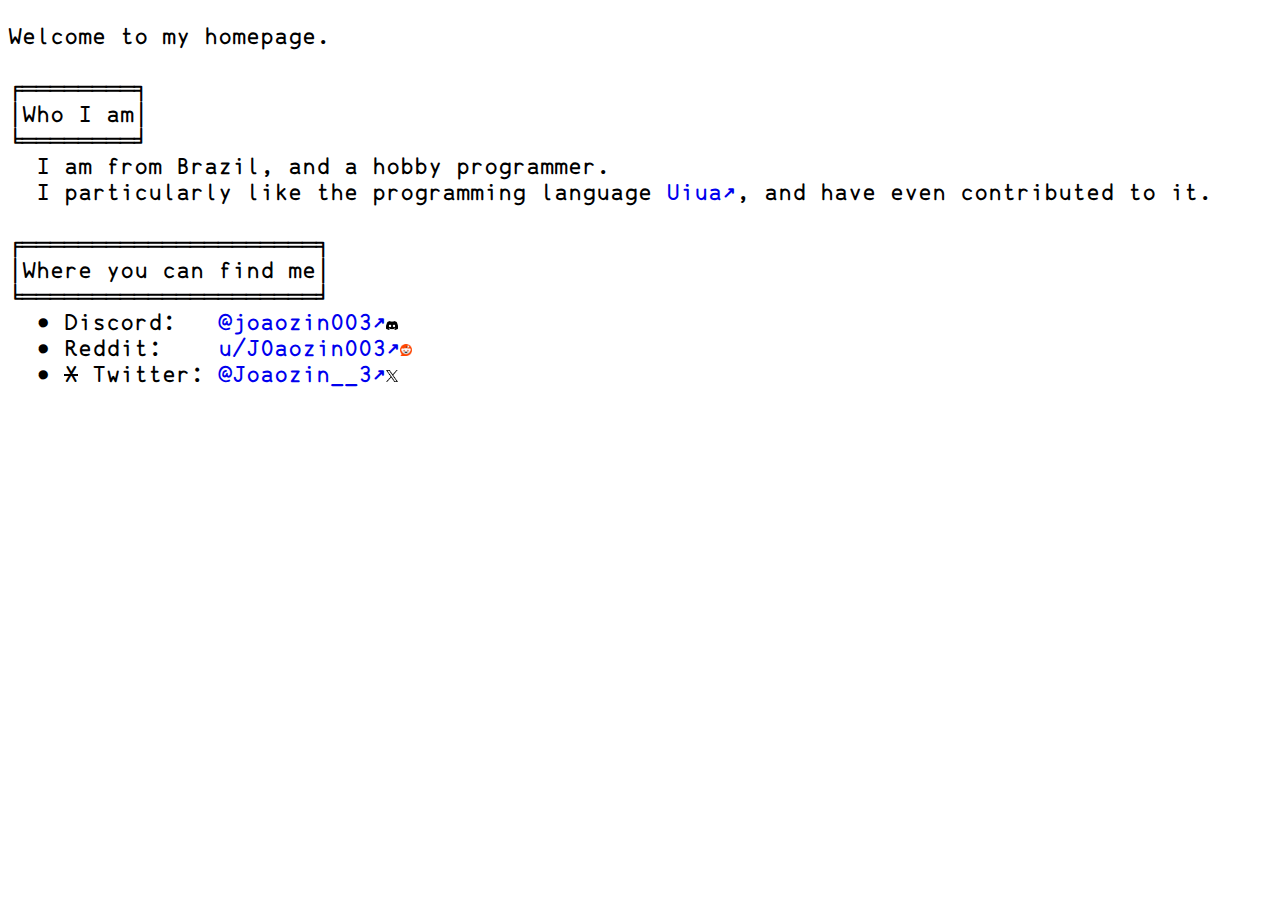
<file: index.html>
<!DOCTYPE HTML>
<html>
  <head>
    <meta charset="utf-8">
    <title>JoaoFelipe3's site</title>
    <link rel="stylesheet" href="./styles.css">
  </head>
  <body>
    <pre>
Welcome to my homepage.

╒════════╕
│Who I am│
╘════════╛
  I am from Brazil, and a hobby programmer.
  I particularly like the programming language <a href="https://www.uiua.org">Uiua</a>, and have even contributed to it.

╒═════════════════════╕
│Where you can find me│
╘═════════════════════╛
  • Discord:   <a href="https://discord.com/users/1009443339541680199">@joaozin003</a><span class="icon"><img src="imgs/discord.png"></span>
  • Reddit:    <a href="https://reddit.com/u/J0aozin003">u/J0aozin003</a><span class="icon"><img src="imgs/reddit.png"></span>
  • <s>X</s> Twitter: <a href="https://x.com/Joaozin__3">@Joaozin__3</a><span class="icon"><img src="imgs/x.png"></span></pre>
  </body>
</html>
</file>
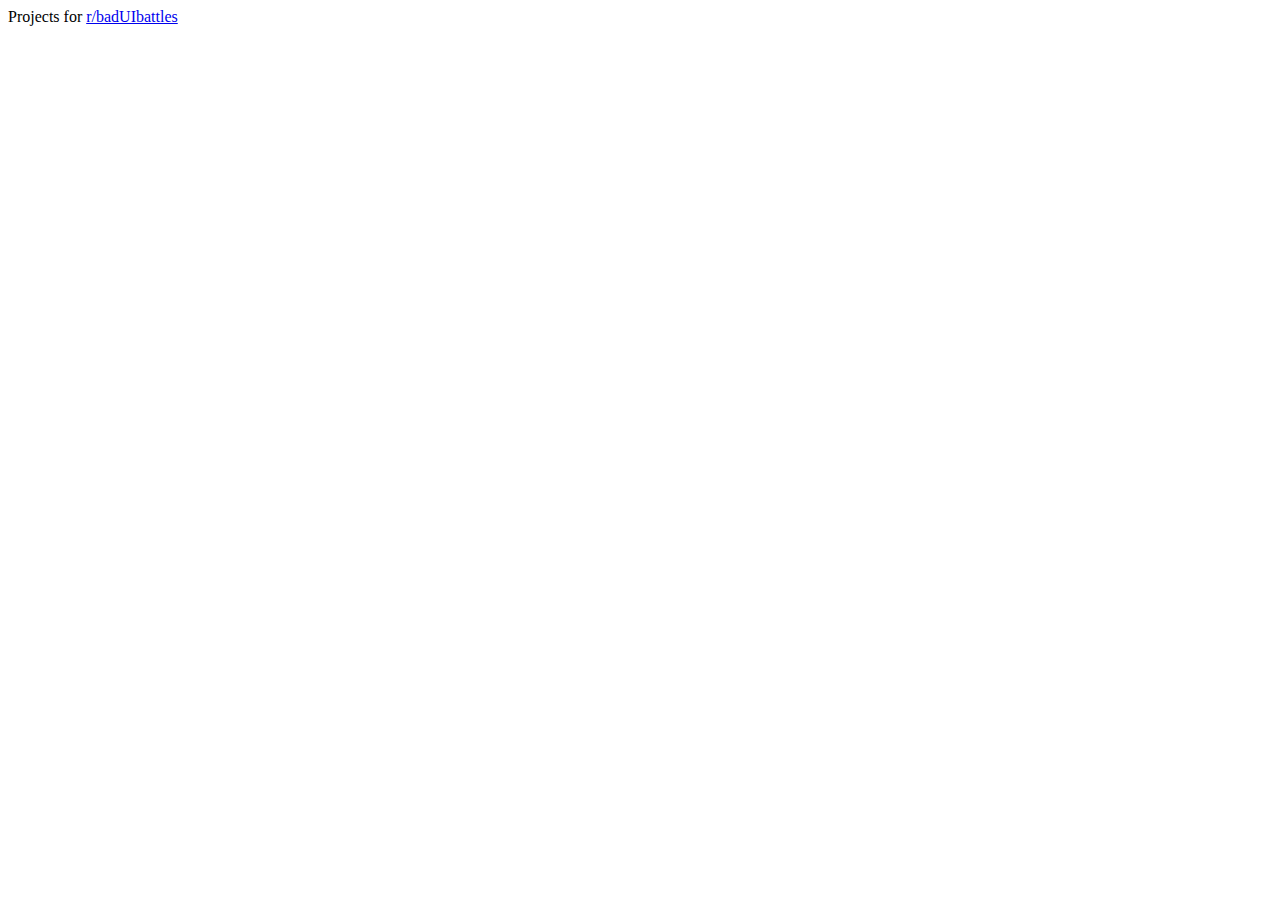
<file: badUIBattles/index.html>
<!DOCTYPE HTML>
<html>
  <head>
    <meta charset="utf-8">
    <title>Bad UI Batlles</title>
  </head>
  <body>
    Projects for <a href="https://www.reddit.com/r/baduibattles">r/badUIbattles</a>
  </body>
</html>
</file>
<file: styles.css>
@font-face {
    font-family: Uiua386;
    src: url("./Uiua386.ttf");
}

pre {
    font-size: 1.5em;
    font-family: "Uiua386";
}

a {
    text-decoration: none;
}

a[href^="http"]::after {
    content: "↗";
}

span.icon {
    display: inline-block;
    width: 0.5em;
    object-fit: cover;
}

span.icon img {
    width: inherit;
}
</file>
